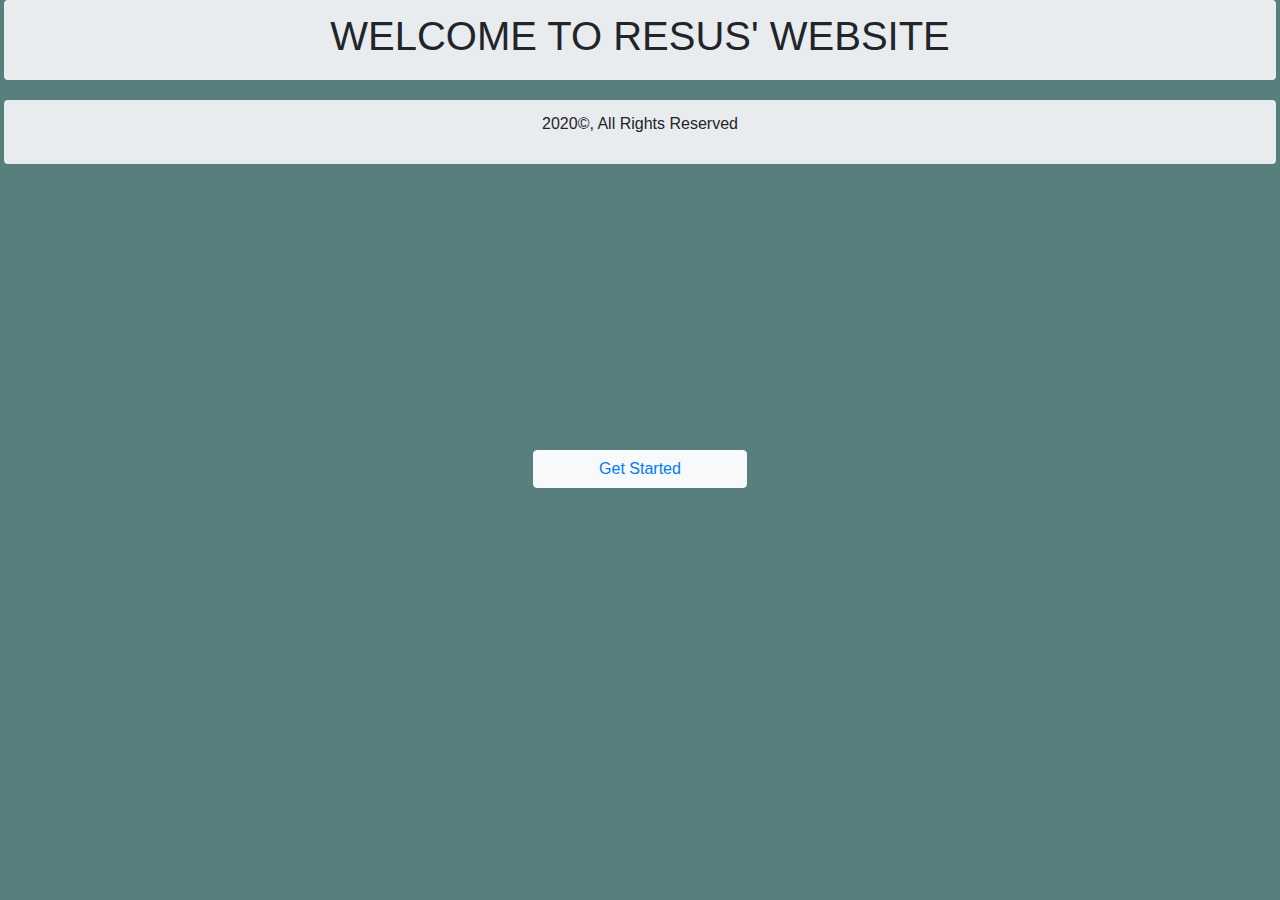
<file: templates/index.htm>
<!DOCTYPE html>
<html lang="en">

<head>
    <meta charset="UTF-8">
    <meta name="viewport" content="width=device-width, initial-scale=1.0">
    <title>Resus' Personal Web</title>
    <link rel="stylesheet" href="../statics/css/bootstrap.min.css">
    <link rel="stylesheet" href="../statics/main.css">
    <style>
        .header {
            text-align: center;
        }

        .section a {
            position: absolute;
            top: 50%;
            left: 50%;
        }
    </style>

</head>

<body>
    <header>
        <div class="row breadcrumb bg-muted mx-1">
            <div class="col containerFluid header">
                <h1>WELCOME TO RESUS' WEBSITE</h1>
            </div>
        </div>
    </header>

    <!-- content -->

    <section id="sec_index" class="m-1">
        <div class="row d-flex justify-content-center align-content-center">
            <a class="btn btn-light  btn-link col-2 align-content-center d-flexe" id="getstarted" href="../templates/homepage.htm">
                Get Started
            </a>
        </div>

    </section>
    <!-- / of content -->

    <!-- footer -->
    <footer class="row breadcrumb mx-1 bg-black">
        <div class="col d-flex justify-content-center align-content-center align-items-center">
            <p> 2020&copy;, All Rights Reserved</p>
        </div>
    </footer>
    <!-- / of footer -->

    <script src="../statics/main.js"></script>
    
</body>

</html>
</file>
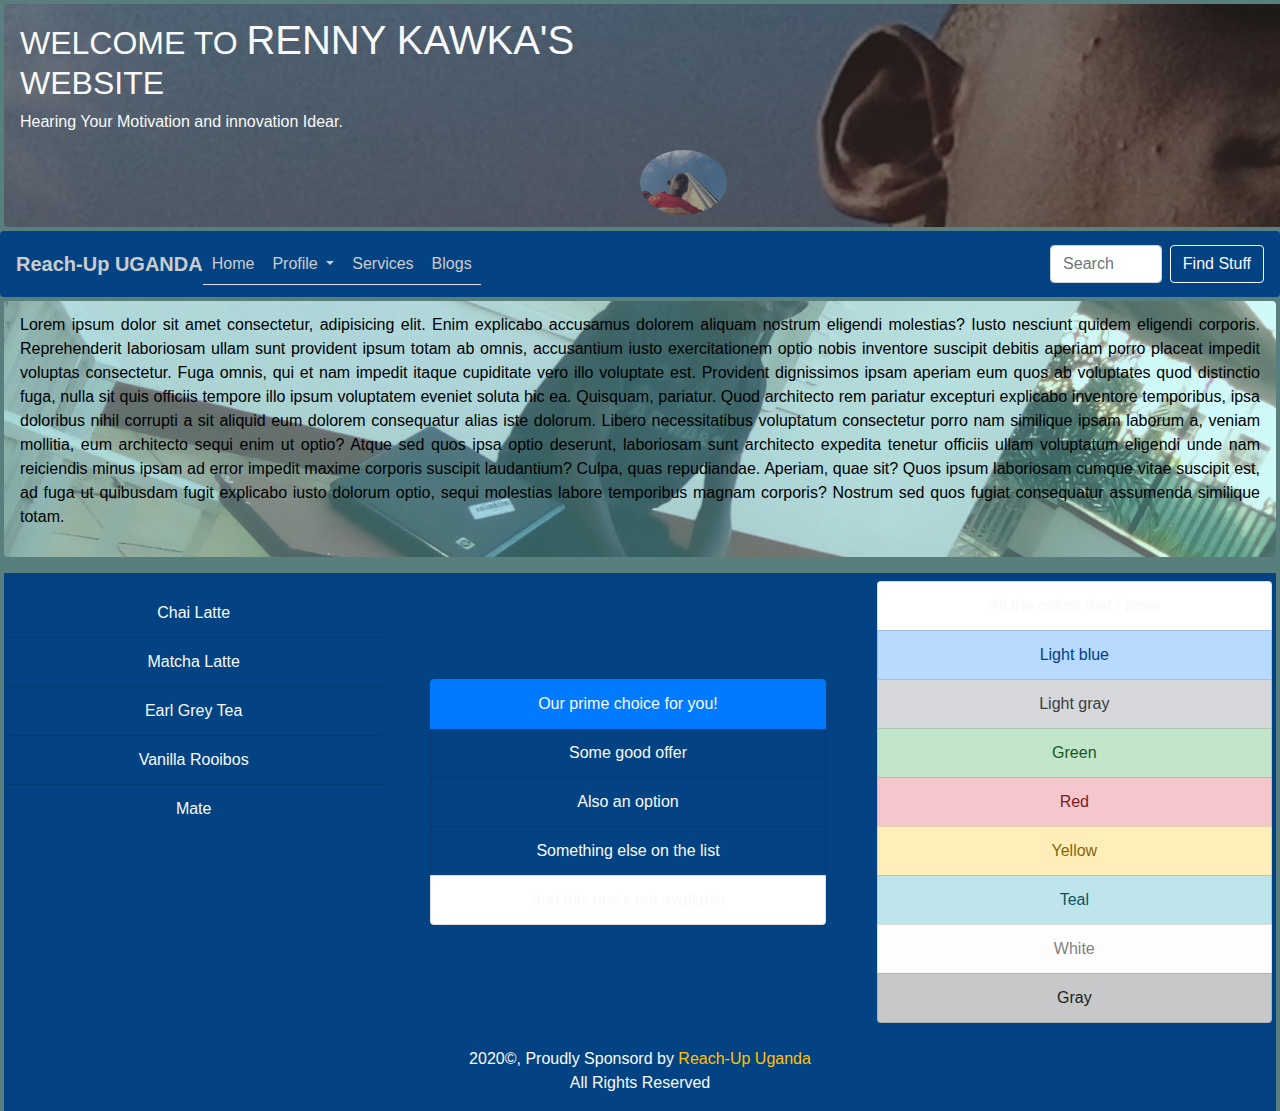
<file: templates/others.htm>
<!DOCTYPE html>
<html lang="en">

<head>
  <meta charset="UTF-8">
  <meta name="viewport" content="width=device-width, initial-scale=1.0">
  <title>Resus - Others</title>
  <link rel="stylesheet" href="../statics/css/bootstrap.css">
  <link rel="stylesheet" href="../statics/css/bootstrap.min.css">
  <link rel="stylesheet" href="../statics/main.css">
  <link rel="stylesheet" href="../statics/css/all.min.css">
  <link rel="stylesheet" href="../statics/css/all.css">
  <link rel="stylesheet" href="../statics/css/fontawesome.min.css">
    <style>
        #head_text{
            width: 80%;
        }
    </style>

</head>

<body class="d-flex align-content-between">
  <div class="containerFluid">
    <div class="header">
      <header>
        <!-- header breadcrumb -->
        <div class="heade_breadcrumb container-fluid textright bg-black text-white breadcrumb align-content-center d-none d-md-flex mx-1 my-1">

          <div class="r align-content-center align-items-center bg-prmary text-light justify-content-between">
            <div id="head_text" class="">
              <h2>WELCOME TO <strong class="h1">RENNY KAWKA'S</strong> WEBSITE</h2>

              <p>Hearing Your Motivation and innovation Idear.</p>

            </div>
              <div class="float-right">
              <img class="img_header mr-0 pr-0" src="../img/personal/IMG_20200510_173128.jpg" alt="Dev in the Picture">
              </div>
                  
              
              
          </div>
        </div>
        <!-- navbar  -->

        <nav id="myNav" class="navbar navbar-expand-md  bg-blue breadcrumb text-light justify-content-between 
        -1 my-1">
          <a class="navbar-brand" href="#"><strong class="">Reach-Up UGANDA</strong>
            <!-- <span class="fa fa-code"></span> -->
          </a>
          <button class="navbar-toggler navbar navbar-dark  btn-outline-info btn-lg" type="button"
            data-toggle="collapse" data-target="#myNav" aria-controls="myNav" aria-expanded="false"
            aria-label="Toggle navigation">
            <span class="navbar-toggler-icon navbar-dark"></span>
          </button>
          <div class="collapse navbar-collapse" id="myNav">
            <ul class="navbar-nav justify-content-md-end ml-md-auo ml-md-n3 mr-md-auto nav nav-tabs">
              <li class="nav-item active"><a class="nav-link" href="#home">Home</a></li>
              <li class="dropdown nav-item">
                <a class="dropdown-toggle nav-link" data-toggle="dropdown" href="#">Profile
                  <span class="caret"></span></a>
                <ul class="dropdown-menu">
                  <li class="nav-item"><a class="nav-link" href="#">Resume / CV</a></li>
                  <li class="nav-item"><a class="nav-link" href="#">Portifolio</a></li>
                  <li class="nav-item"><a class="nav-link" href="#">Hobbis</a></li>
                </ul>
              </li>
              <li class="nav-item"><a class="nav-link" href="#">Services</a></li>
              <li class="nav-item"><a class="nav-link" href="#">Blogs</a></li>
            </ul>
            <form class="form-inline my-md-0 my-lg-0">
              <input class="form-control mr-sm-2 col-4 ml-auto" type="text" placeholder="Search" arialabel="Search">
              <button class="btn btn-outline-light my-1 my-sm-0" type="submit">Find
                Stuff</button>
            </form>
          </div>
        </nav>

        <!-- / of navbar -->
      </header>
    </div>
    <!-- trials -->
    <!-- <div class="spinner-border text-success" role="status"> <span class="sronly">Loading...</span> </div> -->
    <!-- trials -->
    <!-- content of index -->
    
    <!-- / of content of index -->

    <!-- content homepage-->
    <section id="sec1" class="mx-1 rw breadcrumb  text-justify ">
      <div class="row">
        <p class="col">
        Lorem ipsum dolor sit amet consectetur, adipisicing elit. Enim explicabo accusamus dolorem aliquam nostrum
        eligendi molestias? Iusto nesciunt quidem eligendi corporis. Reprehenderit laboriosam ullam sunt provident ipsum
        totam ab omnis, accusantium iusto exercitationem optio nobis inventore suscipit debitis aperiam porro placeat
        impedit voluptas consectetur. Fuga omnis, qui et nam impedit itaque cupiditate vero illo voluptate est.
        Provident
        dignissimos ipsam aperiam eum quos ab voluptates quod distinctio fuga, nulla sit quis officiis tempore illo
        ipsum
        voluptatem eveniet soluta hic ea. Quisquam, pariatur. Quod architecto rem pariatur excepturi explicabo inventore
        temporibus, ipsa doloribus nihil corrupti a sit aliquid eum dolorem consequatur alias iste dolorum. Libero
        necessitatibus voluptatum consectetur porro nam similique ipsam laborum a, veniam mollitia, eum architecto sequi
        enim ut optio? Atque sed quos ipsa optio deserunt, laboriosam sunt architecto expedita tenetur officiis ullam
        voluptatum eligendi unde nam reiciendis minus ipsam ad error impedit maxime corporis suscipit laudantium? Culpa,
        quas repudiandae. Aperiam, quae sit? Quos ipsum laboriosam cumque vitae suscipit est, ad fuga ut quibusdam fugit
        explicabo iusto dolorum optio, sequi molestias labore temporibus magnam corporis? Nostrum sed quos fugiat
        consequatur assumenda similique totam.

        </p>
      </div>
    </section>
    <!-- / of content homepage-->

    <!-- contact-Us -->
      
    <!-- / of contact-Us -->

    <!-- footer -->
    <footer id="my_footer" class="breadcrum bg-blue mx-1 bg-seondary text-light d-flex flex-column">
      <div class="row d-flex flex-wrap my-1 justify-content-center text-justify">
        <div class="text-center col-12 col-sm-6 col-md-3 col-lg">
          <ul class="bg-blue breadcrumb list-group list-group-flush">
            <li class="list-group-item bg-blue text-light">Chai Latte</li>
            <li class="list-group-item bg-blue text-light">Matcha Latte</li>
            <li class="list-group-item bg-blue text-light">Earl Grey Tea</li>
            <li class="list-group-item bg-blue text-light">Vanilla Rooibos</li>
            <li class="list-group-item bg-blue text-light">Mate</li>
           </ul>
        </div>
        <div class="list-group text-center mx-3 justify-content-center col-11 mx-1 my-1 col-sm-6 col-md-3 col-lg bg-blue breadcrumb">
          <a href="#" class="list-group-item list-group-item-action active bg-blue text-light">
          Our prime choice for you!
          </a>
          <a href="#" class="list-group-item list-group-item-action bg-blue text-light">Some good offer</a>
          <a href="#" class="list-group-item list-group-item-action bg-blue text-light">Also an option</a>
          <a href="#" class="list-group-item list-group-item-action bg-blue text-light">Something else on the
          list</a>
          <a href="#" class="list-group-item list-group-item-action disabled bg-blue text-light" tabindex="-1"
          aria-disabled="true">And this one’s not available</a>
        </div>
        <div class="text-center col-12 col-sm-6 col-md-3 my-1 mx-1 col-lg">
          <ul class="list-group">
            <li class="list-group-item">All the colors that I have </li>
           <li class="list-group-item list-group-item-primary">Light blue</li>
            <li class="list-group-item list-group-item-secondary">Light gray</li>
            <li class="list-group-item list-group-item-success">Green</li>
            <li class="list-group-item list-group-item-danger">Red</li>
            <li class="list-group-item list-group-item-warning">Yellow</li>
            <li class="list-group-item list-group-item-info">Teal</li>
            <li class="list-group-item list-group-item-light">White</li>
            <li class="list-group-item list-group-item-dark">Gray</li>
           </ul>
        </div>
        
      </div>
      <div class="row">
        <div class="col d-flex justify-content-center align-content-center align-items-center text-center ">
          <p class="mt-3"> 2020&copy;, Proudly Sponsord by <a class="text-warning" href="#rennykawka.wordpress.com">Reach-Up Uganda</a> <br>
            All Rights Reserved</p>
        </div>
      </div>
      
    </footer>

    <script>
      
    </script>
    <!-- of the footer -->

    <script src="../statics/js/jquery.min.js"></script>
    <script src="../statics/main.js"></script>
    <script src="../statics/js/bootstrap.min.js"></script>
</body>

</html>
</file>
<file: statics/main.css>
body {
    height: 100%;
    width: 100%;
    padding: 0;
    margin: 0;
    background-color: rgba(3, 61, 61, 0.664);
}
.footer{
    /* position: absolute; */
    text-align: center;
    background-color: #000;
    color: antiquewhite;
    
    /* width: 100%;
    padding: ; */
    /* top: 100vh; */
}
/* index */
section, #sec_index{
    background-image:linear-gradient(rgba(99, 95, 94, 0.178), rgba(146, 136, 132, 0.219)), url(../img/bg/IMG_20200727_114328.jpg);
    background-size: cover;
    /* height: 100vh; */
    background-attachment: fixed;
}
#sec_index #getstarted{
    position: absolute;
    top: 50%;
}
/* / of index */
/* ====== */


/* navbar */
.nav-bar li a {
    color: #ccc;
    text-decoration: none;

}
.nav-bar a:active{
    color: white;
}

.nav-wrap:hover {
    color: white;
}


a{
    text-decoration: none;
    /* color: #cccccc; */
}
.text-white a{
    color: #cccccc;
}
.bg-red{
    background-color: rgb(170, 4, 4);
}
.bg-red a{
    color: #ccc;
}
.bg-red:hover {
    color: white;
    /* background-color: rgb(4, 67, 131); */
    background-color: rgb(75, 2, 2);
}
.bg-red a:hover {
    color: white;
    font-size: 20px;
}
/* === */

.bg-blue{
    /* */
    background-color: rgb(4, 67, 131);
}
.bg-blue a{
    color: #cccccc;
}


.bg-blue:hover {
    color: white;
    background-color: rgb(1, 1, 65);
    color: #000;
}

.bg-blue a:hover {
    color: white;
    font-size: 20px;
}

ul {
    display: inline;
    flex-direction: row;
    justify-content: space-between !important ;
    padding: 
}
ul li {
    display: inline-flexbox;
    flex-direction: row;
    justify-content: space-between !important ;
}
/* @media screen and (max-width: 800px) {
    ul li {
    padding: 0 2.2px;
    font-size: 10pt;
    font-weight: small;
    }
} */
/* / of navbar */

/* ==== */
/* ==== */
/* ==== */

/* header */
.heade_breadcrumb{
    background-image:linear-gradient(rgba(56, 51, 49, 0.5), rgba(65, 52, 47, 0.6)), url(../img/personal/IMG_20200510_173128.jpg);
    background-position: 10%;
    /* IMG_20200510_173430 */
}

.img_header{
    border-radius: 10%;
    background: none;
    height: 65px;
    border: none;
    opacity: 0.5;
    border-radius: 50%;
}
/* / of header */

/* content section */
#sec1{
    
    background-size: cover;
    background-image:linear-gradient(rgba(142, 245, 245, 0.404), rgba(127, 245, 245, 0.383)), url(../img/personal/IMG_20200508_173816_7.jpg) ;
    color: #000;
    background-attachment: fixed;
    
}
/*/ of content section */
</file>
